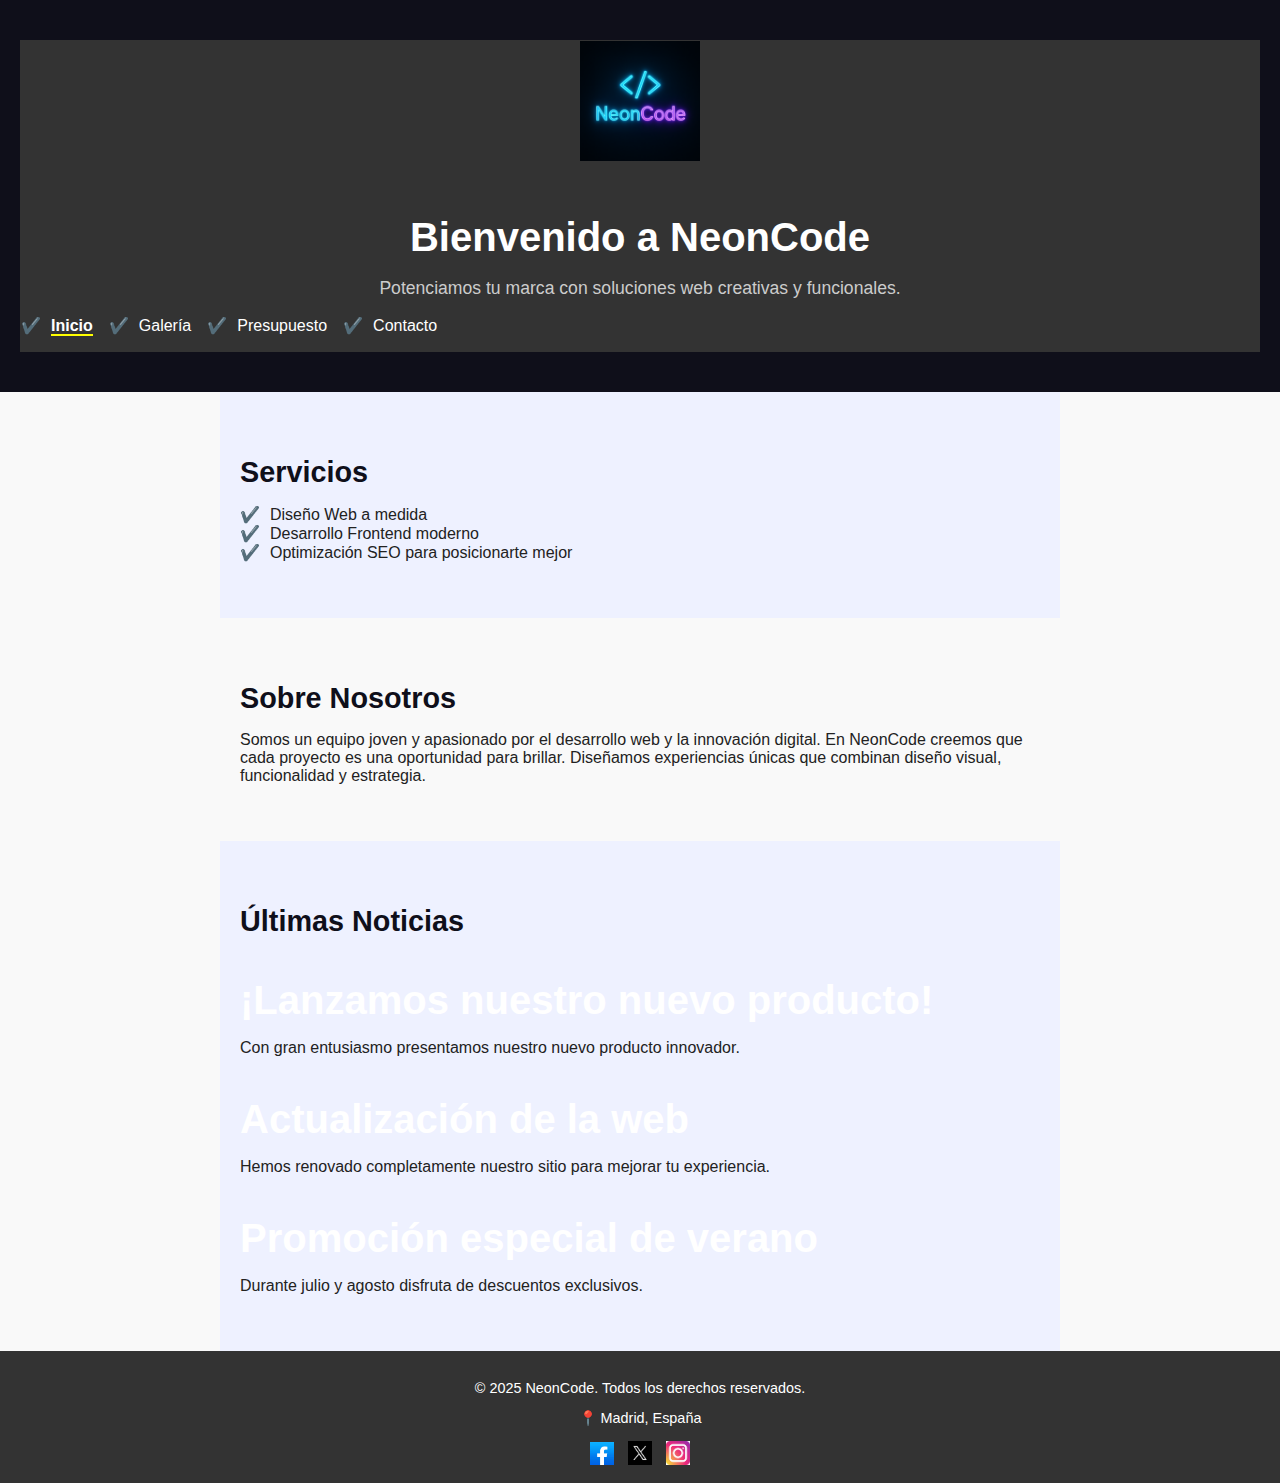
<file: index.html>
<!DOCTYPE html>
<html lang="es">

<head>
    <meta charset="UTF-8">
    <meta name="viewport" content="width=device-width, initial-scale=1.0">
    <title>Inicio | Mi Empresa</title>
    <link rel="stylesheet" href="css/estilos.css">
</head>

<body>
    <header>
        <nav class="navbar">
            <img src="img/Neon.png" alt="Logo NeonCode">
            <h3>Bienvenido a NeonCode</h3>
            <p>Potenciamos tu marca con soluciones web creativas y funcionales.</p>
            <ul class="nav-links">
                <li><a href="index.html" class="activo">Inicio</a></li>
                <li><a href="views/galeria.html">Galería</a></li>
                <li><a href="views/presupuesto.html">Presupuesto</a></li>
                <li><a href="views/contacto.html">Contacto</a></li>
            </ul>
        </nav>
    </header>

    <section>
        <h2>Servicios</h2>
        <ul>
            <li>Diseño Web a medida</li>
            <li>Desarrollo Frontend moderno</li>
            <li>Optimización SEO para posicionarte mejor</li>
        </ul>
    </section>

    <section>
        <h2>Sobre Nosotros</h2>
        <p>
            Somos un equipo joven y apasionado por el desarrollo web y la innovación digital. En NeonCode creemos que cada proyecto es una oportunidad para brillar. Diseñamos experiencias únicas que combinan diseño visual, funcionalidad y estrategia.
        </p>
    </section>

    <section class="noticias">
        <h2>Últimas Noticias</h2>
        <div id="contenedor-noticias"></div>
    </section>

    <footer>
        <p>© 2025 NeonCode. Todos los derechos reservados.</p>
        <p>📍 Madrid, España</p>
        <div class="social-icons">
            <img src="img/facebook.png" alt="Facebook">
            <img src="img/twitter.png" alt="Twitter">
            <img src="img/instagram.png" alt="Instagram">
        </div>
    </footer>

    <script src="js/noticias.js"></script>
</body>

</html>
</file>
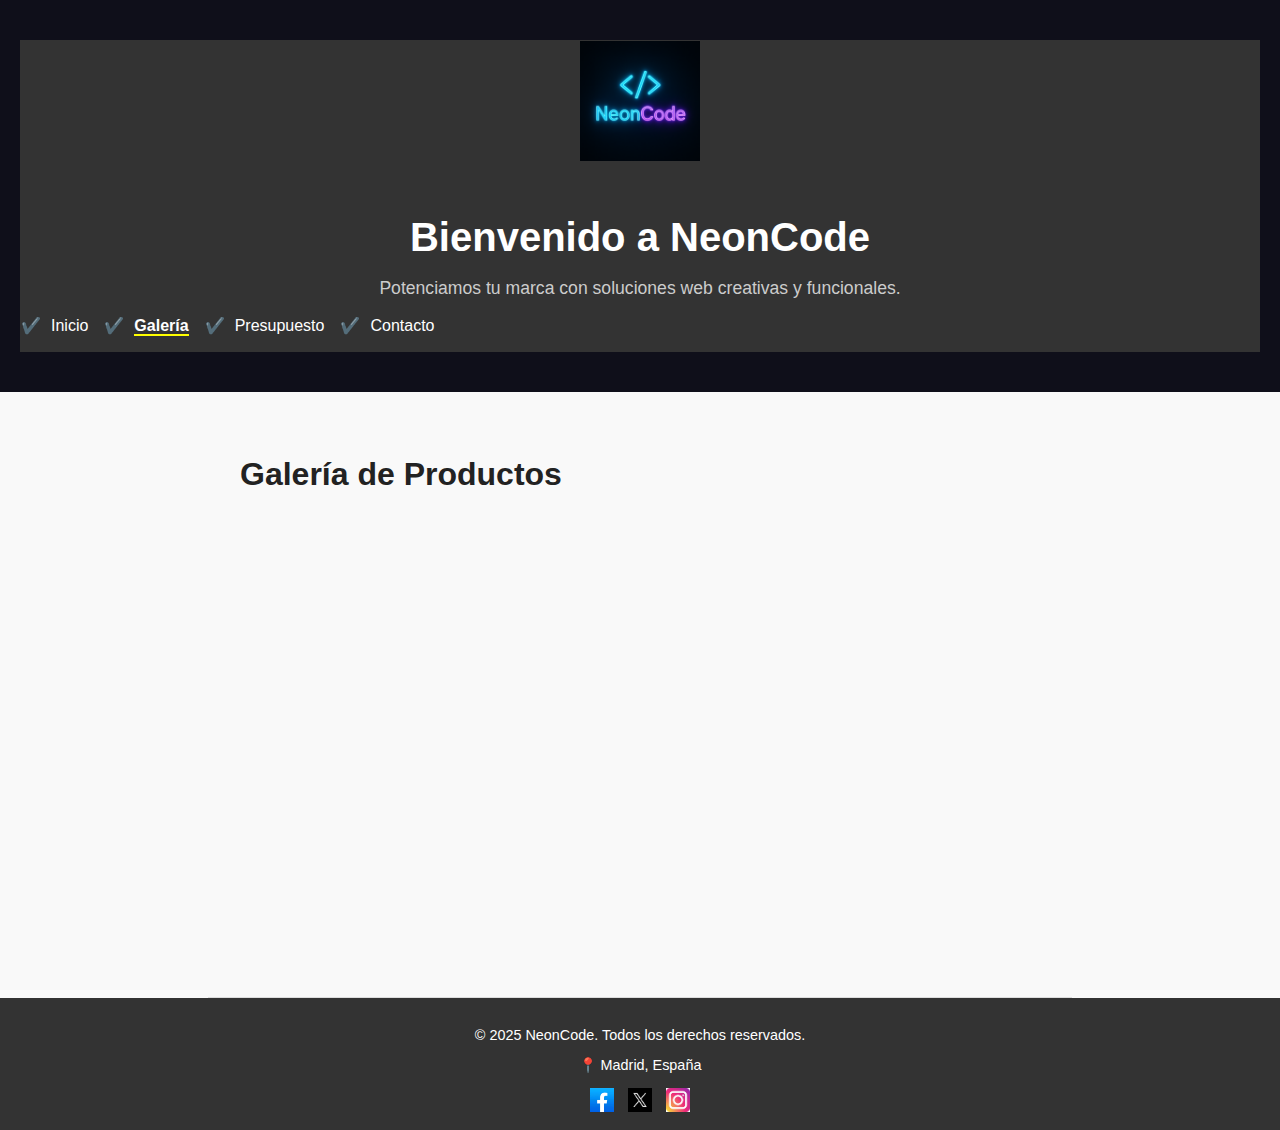
<file: views/galeria.html>
<!DOCTYPE html>
<html lang="es">

<head>
    <meta charset="UTF-8">
    <meta name="viewport" content="width=device-width, initial-scale=1.0">
    <title>Galería | Mi Empresa</title>
    <link rel="stylesheet" href="../css/estilos.css">
</head>

<body>
    <header>
        <nav class="navbar">
            <img src="../img/Neon.png" alt="Logo NeonCode">
            <h3>Bienvenido a NeonCode</h3>
            <p>Potenciamos tu marca con soluciones web creativas y funcionales.</p>
            <ul class="nav-links">
                <li><a href="../index.html">Inicio</a></li>
                <li><a href="galeria.html" class="activo">Galería</a></li>
                <li><a href="presupuesto.html">Presupuesto</a></li>
                <li><a href="contacto.html">Contacto</a></li>
            </ul>
        </nav>
    </header>

    <main>
        <section class="galeria">
            <h1>Galería de Productos</h1>
            <div id="contenedor-galeria" class="grid-galeria"></div>
        </section>
    </main>

    <footer>
        <p>© 2025 NeonCode. Todos los derechos reservados.</p>
        <p>📍 Madrid, España</p>
        <div class="social-icons">
            <img src="../img/facebook.png" alt="Facebook">
            <img src="../img/twitter.png" alt="Twitter">
            <img src="../img/instagram.png" alt="Instagram">
        </div>
    </footer>

    <script src="../js/galeria.js"></script>
</body>

</html>
</file>
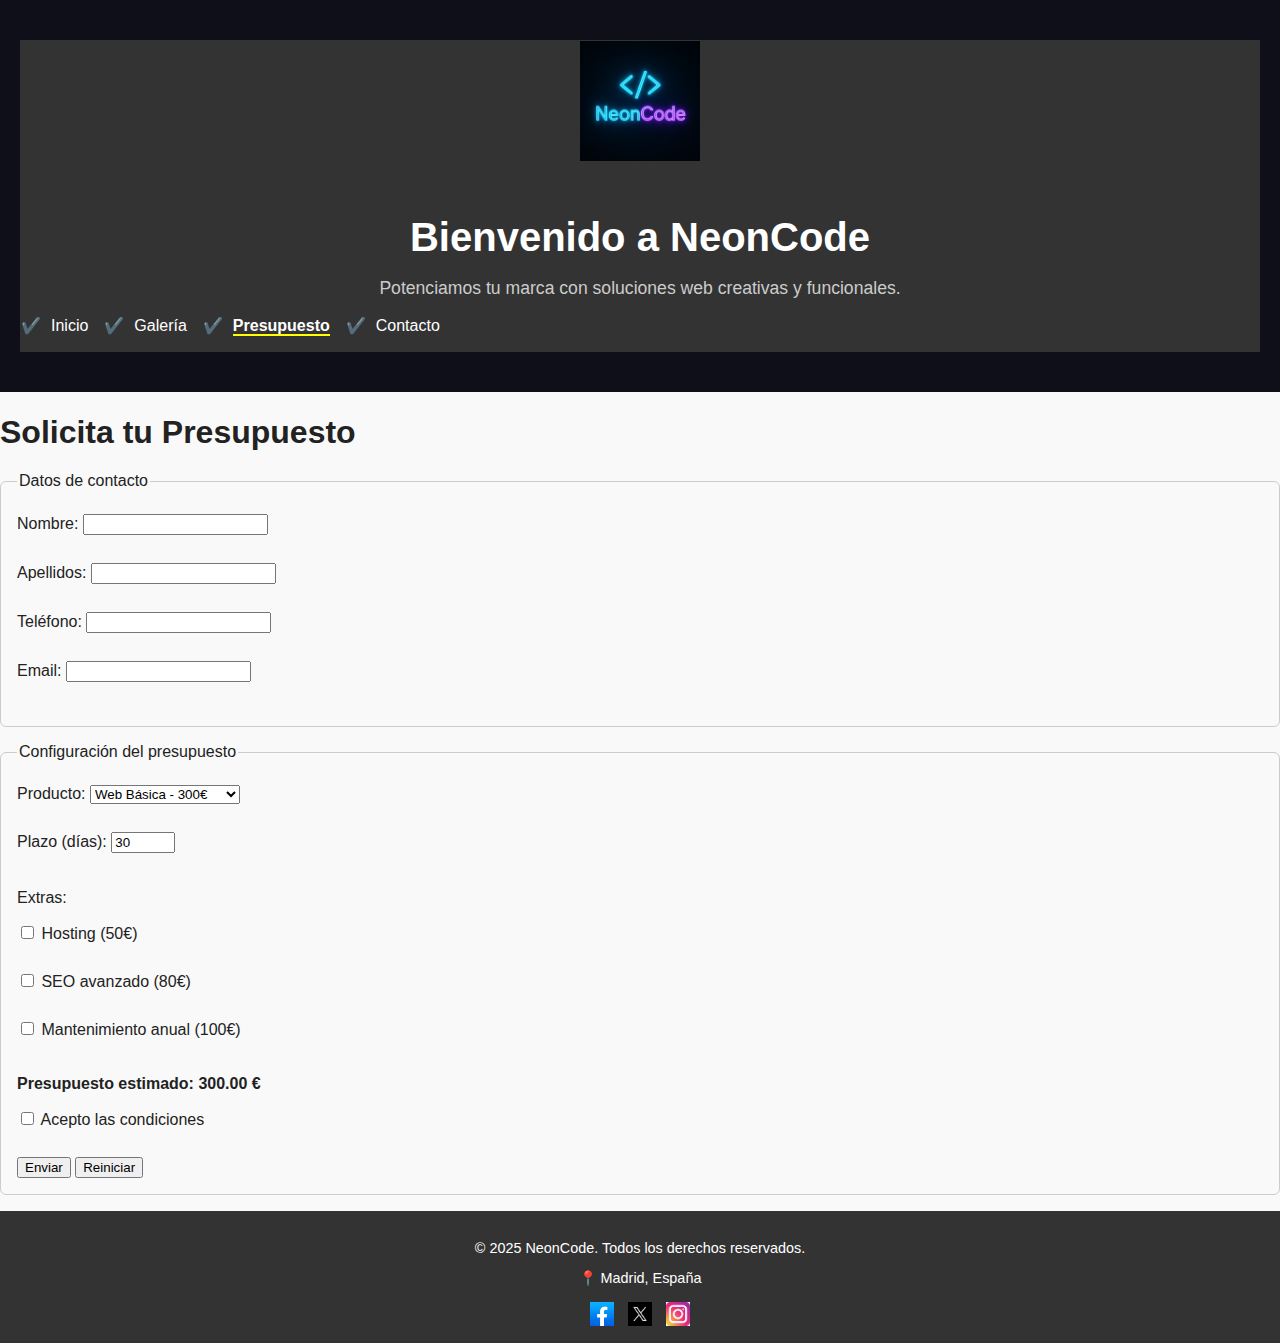
<file: views/presupuesto.html>
<!DOCTYPE html>
<html lang="es">

<head>
    <meta charset="UTF-8">
    <meta name="viewport" content="width=device-width, initial-scale=1.0">
    <title>Presupuesto | Mi Empresa</title>
    <link rel="stylesheet" href="../css/estilos.css">
</head>

<body>
    <header>
        <nav class="navbar">
            <img src="../img/Neon.png" alt="Logo NeonCode">
            <h3>Bienvenido a NeonCode</h3>
            <p>Potenciamos tu marca con soluciones web creativas y funcionales.</p>
            <ul class="nav-links">
                <li><a href="../index.html">Inicio</a></li>
                <li><a href="galeria.html">Galería</a></li>
                <li><a href="presupuesto.html" class="activo">Presupuesto</a></li>
                <li><a href="contacto.html">Contacto</a></li>
            </ul>
        </nav>
    </header>

    <main>
        <h1>Solicita tu Presupuesto</h1>
        <form id="formulario">
            <fieldset>
                <legend>Datos de contacto</legend>
                <label class="campo-formulario">Nombre: <input type="text" id="nombre" required></label>
                <label class="campo-formulario">Apellidos: <input type="text" id="apellidos" required></label>
                <label class="campo-formulario">Teléfono: <input type="text" id="telefono" required></label>
                <label class="campo-formulario">Email: <input type="email" id="email" required></label>
            </fieldset>

            <fieldset>
                <legend>Configuración del presupuesto</legend>
                <label class="campo-formulario">Producto:
                  <select id="producto">
                   <option value="300" >Web Básica - 300€</option>
                   <option value="500" >Tienda Online - 500€</option>
                   <option value="800">Web a medida - 800€</option>
                  </select>
                </label>

                <label class="campo-formulario">Plazo (días): <input type="number" id="plazo" min="1" max="365" value="30"></label>
                <p>Extras:</p>
                <label class="campo-formulario"><input type="checkbox" class="extra" value="50"> Hosting (50€)</label>
                <label class="campo-formulario"><input type="checkbox" class="extra" value="80"> SEO avanzado (80€)</label>
                <label class="campo-formulario"><input type="checkbox" class="extra" value="100"> Mantenimiento anual (100€)</label>

                <p><strong>Presupuesto estimado: <span id="total">0</span> €</strong></p>

                <label class="campo-formulario"><input type="checkbox" id="condiciones" required> Acepto las condiciones</label>
                <button type="submit">Enviar</button>
                <button type="reset">Reiniciar</button>
            </fieldset>
        </form>
    </main>

    <footer>
        <p>© 2025 NeonCode. Todos los derechos reservados.</p>
        <p>📍 Madrid, España</p>
        <div class="social-icons">
            <img src="../img/facebook.png" alt="Facebook">
            <img src="../img/twitter.png" alt="Twitter">
            <img src="../img/instagram.png" alt="Instagram">
        </div>
    </footer>

    <script src="../js/presupuesto.js"></script>
</body>

</html>
</file>
<file: css/estilos.css>
body {
    font-family: Arial, sans-serif;
    margin: 0;
    padding: 0;
    background-color: #f9f9f9;
    color: #222;
}

.navbar {
    background-color: #333;
    color: #fff;
    padding: 1px;
    position: sticky;
    top: 0;
}

.nav-links {
    list-style: none;
    display: flex;
    gap: 1em;
}

.nav-links a {
    color: white;
    text-decoration: none;
}

.nav-links .activo {
    font-weight: bold;
    border-bottom: 2px solid yellow;
}

main {
  margin-top: 10px;
}

main section {
    padding: 2em;
    border-bottom: 1px solid #ddd;
}

footer {
    background-color: #333;
    color: white;
    text-align: center;
    padding: 1em;
    font-size: 0.9rem;
}

.social-icons img {
    width: 24px;
    margin: 0 5px;
}

.grid-galeria {
    display: grid;
    grid-template-columns: repeat(auto-fit, minmax(200px, 1fr));
    gap: 1em;
    padding: 1em;
}

.grid-galeria img {
    width: 100%;
    border-radius: 8px;
    transition: transform 0.3s ease;
}

.grid-galeria img:hover {
    transform: scale(1.05);
}

form fieldset {
    margin: 1em 0;
    padding: 1em;
    border: 1px solid #ccc;
    border-radius: 6px;
}

form label {
    display: block;
    margin: 0.5em 0;
}

header {
    background-color: #0f0f1a;
    color: #ffffff;
    text-align: center;
    padding: 40px 20px;
}

header img {
    width: 120px;
    margin-bottom: 10px;
}

header h1 {
    font-size: 2.5rem;
    margin: 10px 0;
}

header p {
    font-size: 1.1rem;
    color: #ccc;
}

.btn {
    display: inline-block;
    margin-top: 20px;
    padding: 12px 24px;
    background-color: #7a00ff;
    color: white;
    text-decoration: none;
    border-radius: 6px;
    transition: 0.3s ease;
}

.btn:hover {
    background-color: #a64bff;
}

section {
    padding: 40px 20px;
    max-width: 800px;
    margin: 0 auto;
}

section:nth-child(even) {
    background-color: #eef1ff;
}

h2 {
    color: #0f0f1a;
    font-size: 1.8rem;
    margin-bottom: 15px;
}

h3 {
    color: #ffffff;
    font-size: 40px;
    margin-bottom: 15px;
}

ul {
    list-style: none;
    padding: 0;
}

ul li::before {
    content: "✔️";
    margin-right: 10px;
    color: #6200ea;
}

.campo-formulario {
    padding-bottom: 20px;
}

.fade-in {
  opacity: 0;
  animation: fade 1s forwards;
}

@keyframes fade {
  to {
    opacity: 1;
  }
}

#mapa {
  width: 100%;
  max-width: 650px;
  height: 575px;
  margin-bottom: 20px;
}

#ruta {
  width: 100%;
  max-width: 650px;
  margin-bottom: 20px;
}

.inputs-direcciones {
  max-width: 650px;
  display: flex;
  flex-direction: column;
  gap: 10px;
  margin-bottom: 20px;
}

.img{
  width: 100%;
  height: auto;
}
</file>
